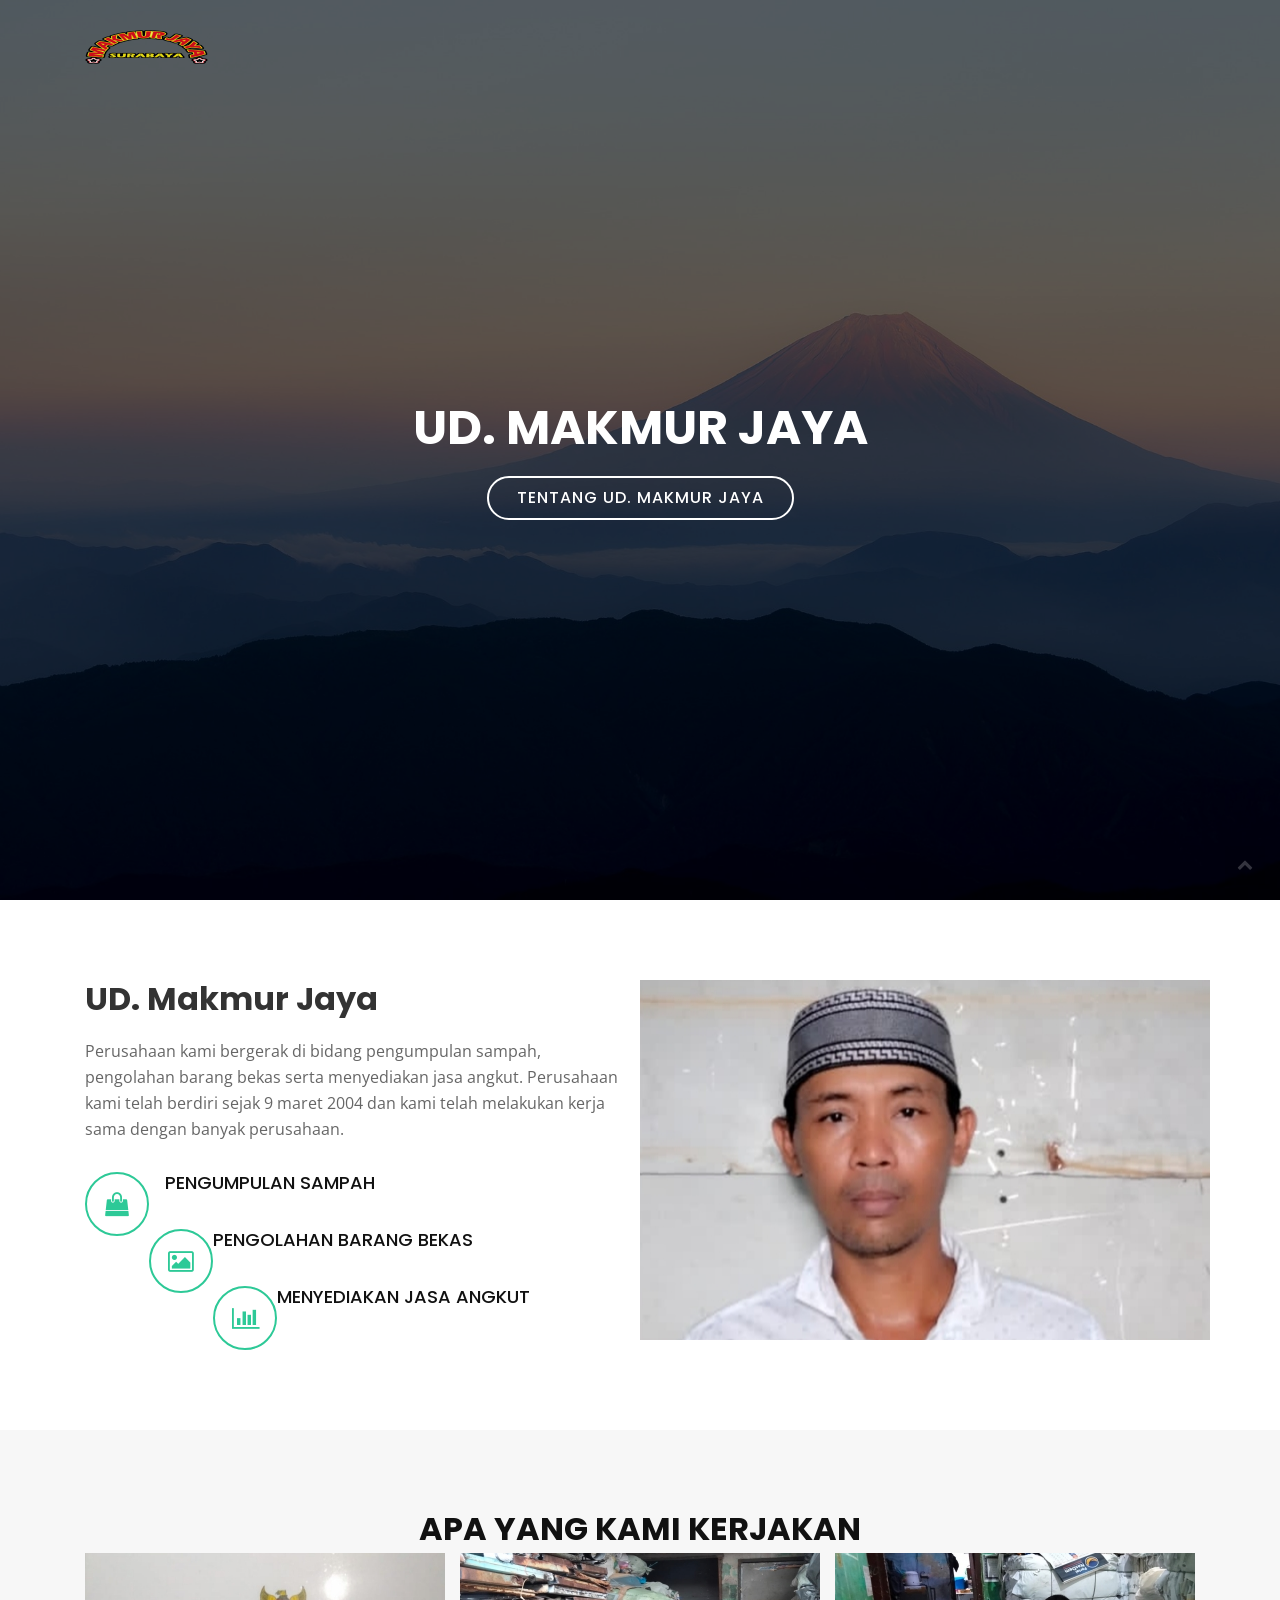
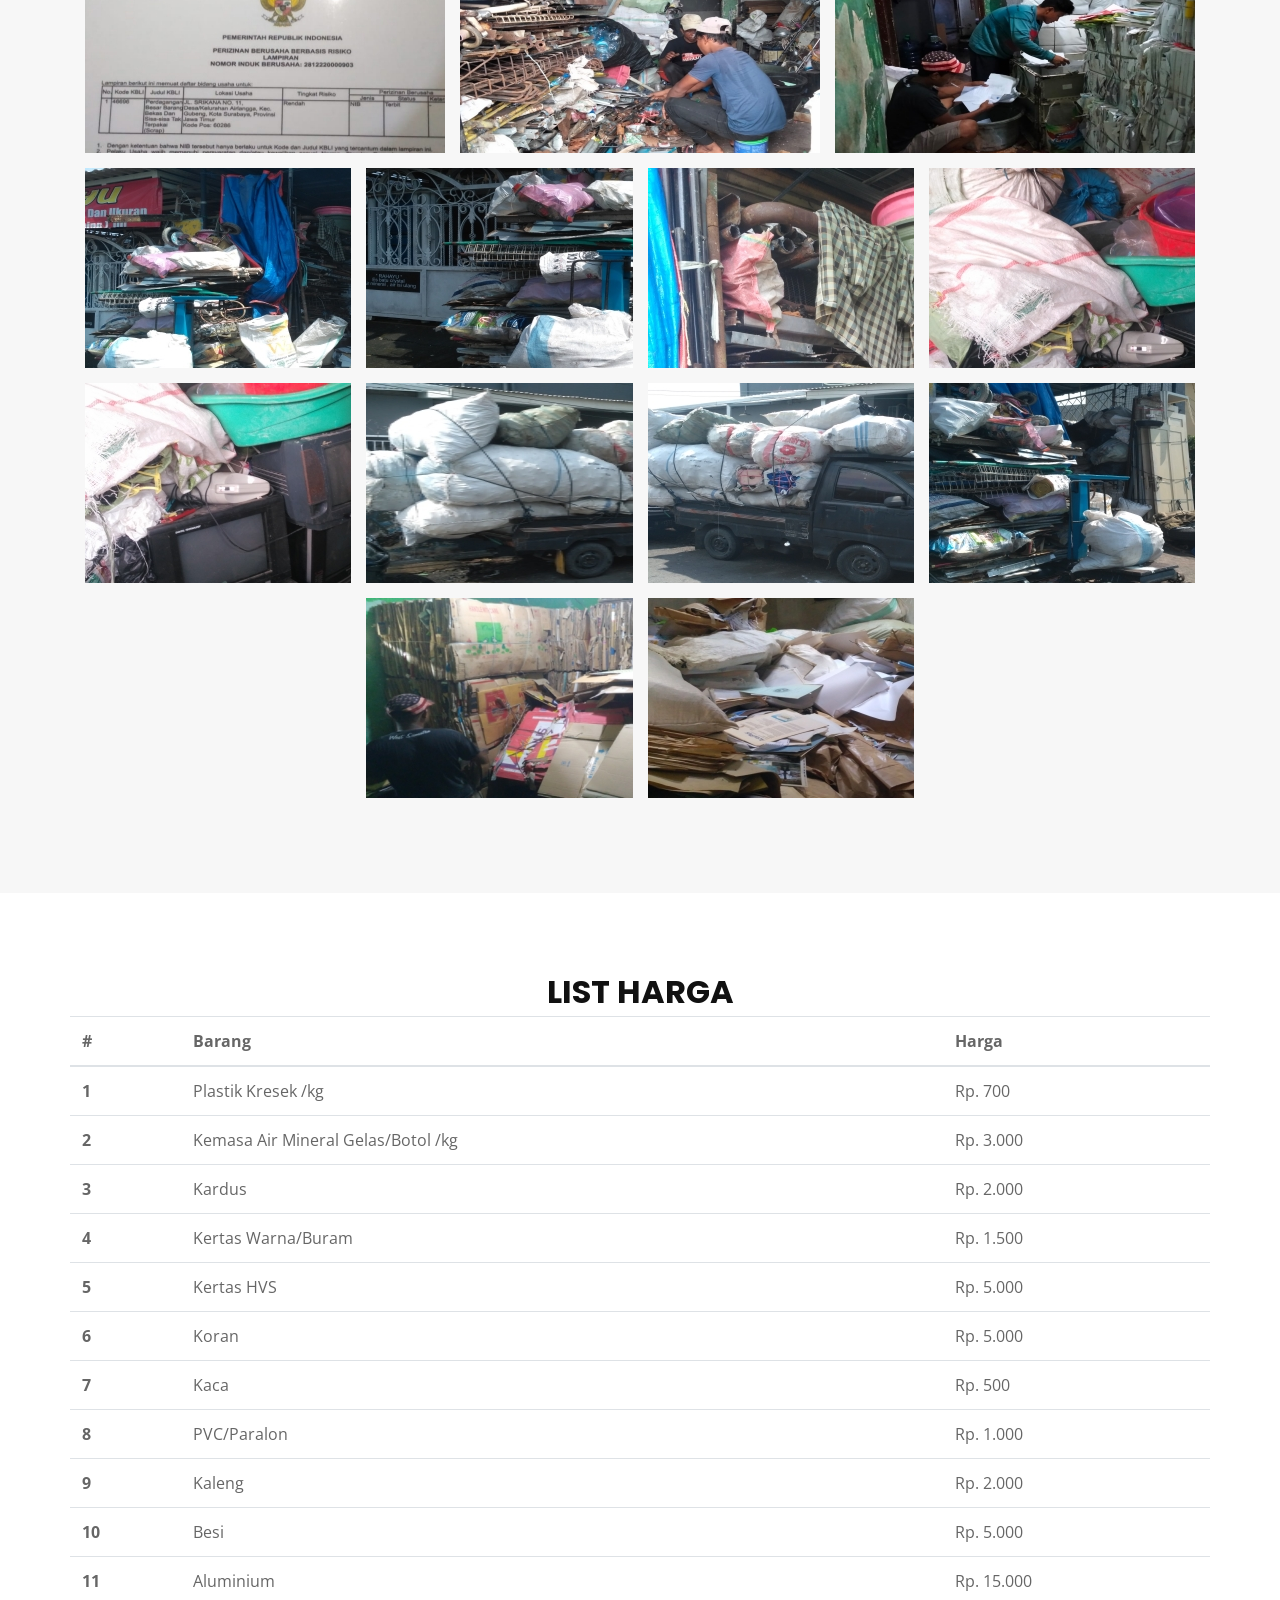
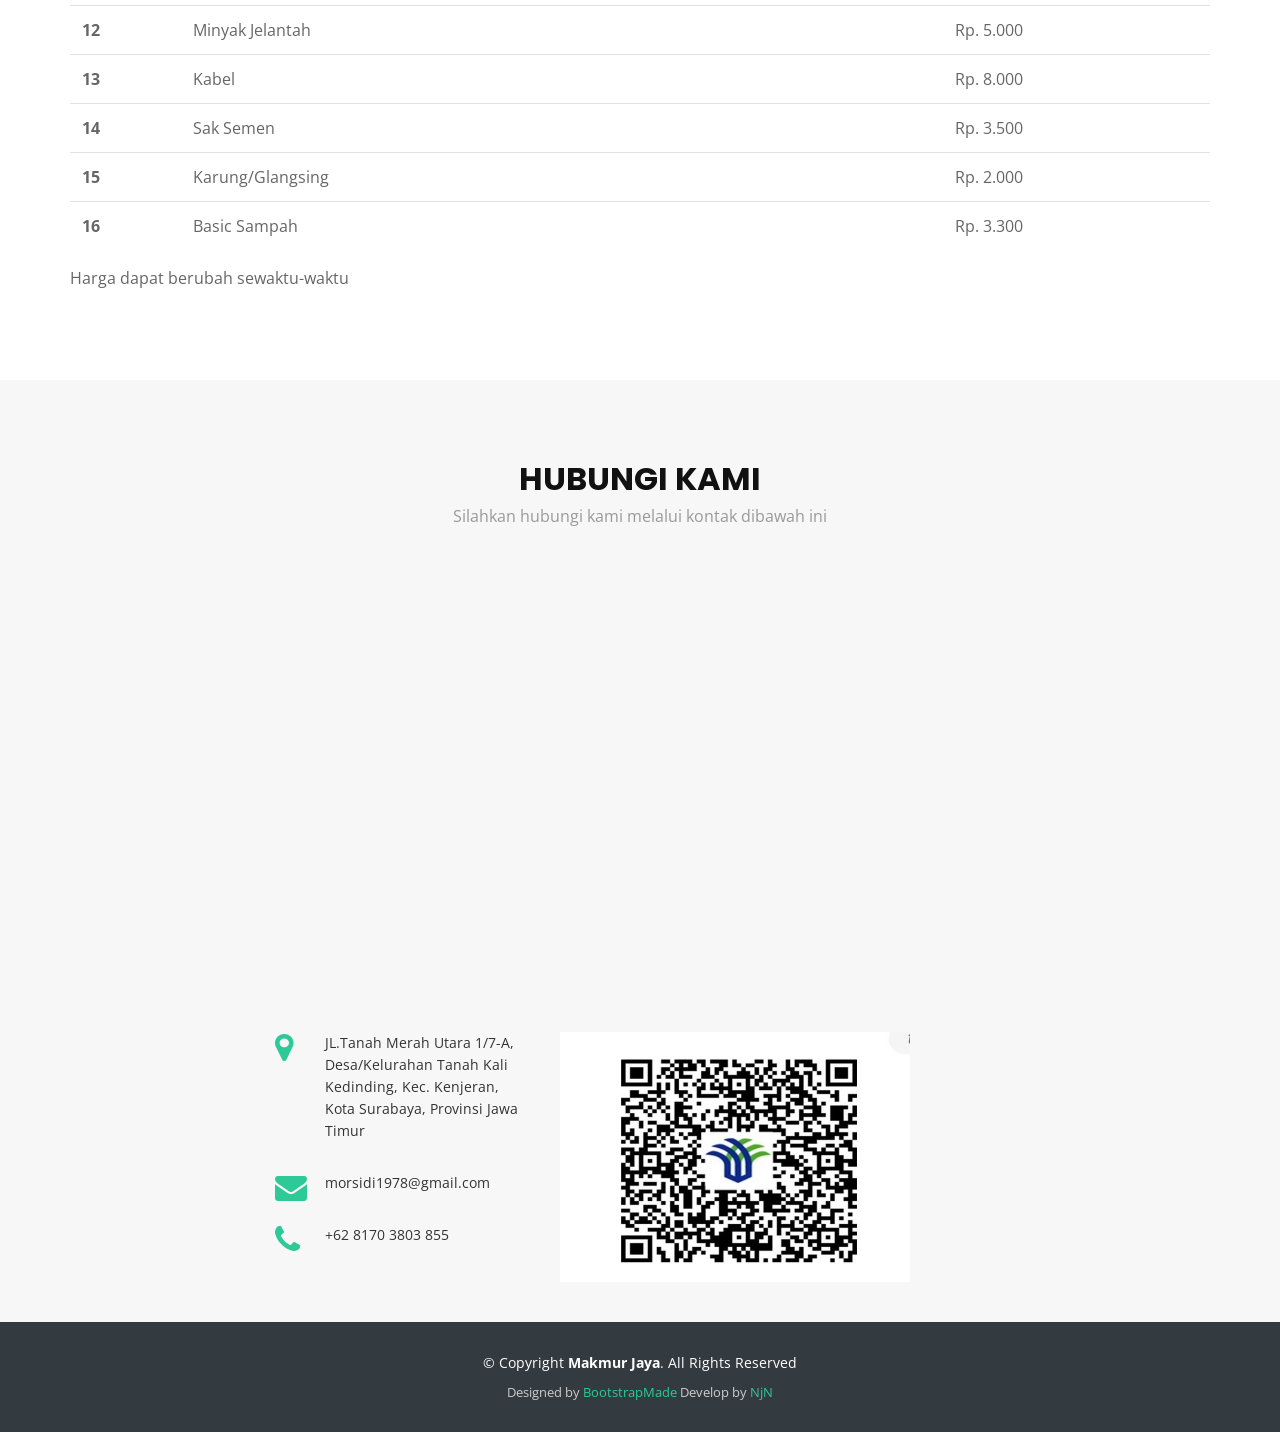
<file: index.html>
<!DOCTYPE html>
<html lang="en">
<head>
  <meta charset="utf-8">
  <title>UD. Makmur Jaya</title>
  <meta content="width=device-width, initial-scale=1.0" name="viewport">
  <meta content="" name="keywords">
  <meta content="" name="description">

  <!-- Favicons -->
  <link href="assets/mjjaya.png" rel="icon">
  <link href="img/apple-touch-icon.png" rel="apple-touch-icon">

  <!-- Google Fonts -->
  <link href="https://fonts.googleapis.com/css?family=Open+Sans:300,300i,400,400i,700,700i|Poppins:300,400,500,700" rel="stylesheet">

  <!-- Bootstrap CSS File -->
  <link href="lib/bootstrap/css/bootstrap.min.css" rel="stylesheet">

  <!-- Libraries CSS Files -->
  <link href="lib/font-awesome/css/font-awesome.min.css" rel="stylesheet">
  <link href="lib/animate/animate.min.css" rel="stylesheet">

  <!-- Main Stylesheet File -->
  <link href="css/style.css" rel="stylesheet">

  <!-- =======================================================
    Theme Name: Regna
    Theme URL: https://bootstrapmade.com/regna-bootstrap-onepage-template/
    Author: BootstrapMade.com
    License: https://bootstrapmade.com/license/
  ======================================================= -->
</head>

<body>

  <!--==========================
  Header
  ============================-->
  <header id="header">
    <div class="container">

      <div id="logo" class="pull-left">
        <a href="#hero"><img src="assets/img/mjjaya.png" alt="" title="" /></img></a>
        <!-- Uncomment below if you prefer to use a text logo -->
        <!--<h1><a href="#hero">Regna</a></h1>-->
      </div>

      <!-- <nav id="nav-menu-container">
        <ul class="nav-menu">
          <li class="menu-active"><a href="#hero">Home</a></li>
          <li><a href="#about">About Us</a></li>
          <li><a href="#services">Services</a></li>
          <li><a href="#portfolio">Portfolio</a></li>
          <li><a href="#team">Team</a></li>
          <li class="menu-has-children"><a href="">Drop Down</a>
            <ul>
              <li><a href="#">Drop Down 1</a></li>
              <li class="menu-has-children"><a href="#">Drop Down 2</a>
                <ul>
                  <li><a href="#">Deep Drop Down 1</a></li>
                  <li><a href="#">Deep Drop Down 2</a></li>
                  <li><a href="#">Deep Drop Down 3</a></li>
                  <li><a href="#">Deep Drop Down 4</a></li>
                  <li><a href="#">Deep Drop Down 5</a></li>
                </ul>
              </li>
              <li><a href="#">Drop Down 3</a></li>
              <li><a href="#">Drop Down 4</a></li>
              <li><a href="#">Drop Down 5</a></li>
            </ul>
          </li>
          <li><a href="#contact">Contact Us</a></li>
        </ul>
      </nav>#nav-menu-container -->
    </div>
  </header><!-- #header -->

  <!--==========================
    Hero Section
  ============================-->
  <section id="hero">
    <div class="hero-container">
      <h1>UD. Makmur Jaya</h1>
      <!-- <h2>We are team of talanted designers making websites with Bootstrap</h2> -->
      <a href="#about" class="btn-get-started">Tentang UD. Makmur Jaya</a>
    </div>
  </section><!-- #hero -->

  <main id="main">

    <!--==========================
      About Us Section
    ============================-->
    <section id="about">
      <div class="container">
        <div class="row about-container">

          <div class="col-lg-6 content order-lg-1 order-2">
            <h2 class="title">UD. Makmur Jaya</h2>
            <p>
                Perusahaan kami bergerak di bidang pengumpulan sampah,
                pengolahan barang bekas serta menyediakan jasa angkut. Perusahaan
                kami telah berdiri sejak 9 maret 2004 dan kami telah melakukan kerja
                sama dengan banyak perusahaan.
            </p>

            <div class="icon-box wow fadeInUp">
              <div class="icon"><i class="fa fa-shopping-bag"></i></div>
              <h4 class="title"><a href="">Pengumpulan Sampah</a></h4>
              <!-- <p class="description">Et harum quidem rerum facilis est et expedita distinctio. Nam libero tempore, cum soluta nobis est eligendi</p> -->
            </div>

            <div class="icon-box wow fadeInUp" data-wow-delay="0.2s">
              <div class="icon"><i class="fa fa-photo"></i></div>
              <h4 class="title"><a href="">Pengolahan Barang Bekas</a></h4>
              <!-- <p class="description">Excepteur sint occaecat cupidatat non proident, sunt in culpa qui officia deserunt mollit anim id est laborum</p> -->
            </div>

            <div class="icon-box wow fadeInUp" data-wow-delay="0.4s">
              <div class="icon"><i class="fa fa-bar-chart"></i></div>
              <h4 class="title"><a href="">Menyediakan Jasa Angkut</a></h4>
              <!-- <p class="description">Minim veniam, quis nostrud exercitation ullamco laboris nisi ut aliquip ex ea commodo consequat tarad limino ata</p> -->
            </div>

          </div>

          <div class="col-lg-6 background order-lg-2 order-1 wow fadeInRight">
            
          </div>
        </div>

      </div>
    </section><!-- #about -->

    <!--==========================
      Facts Section
    ============================-->
    <!-- <section id="facts">
      <div class="container wow fadeIn">
        <div class="section-header">
          <h3 class="section-title">Facts</h3>
          <p class="section-description">Sed ut perspiciatis unde omnis iste natus error sit voluptatem accusantium doloremque</p>
        </div>
        <div class="row counters">

  				<div class="col-lg-3 col-6 text-center">
            <span data-toggle="counter-up">232</span>
            <p>Clients</p>
  				</div>

          <div class="col-lg-3 col-6 text-center">
            <span data-toggle="counter-up">521</span>
            <p>Projects</p>
  				</div>

          <div class="col-lg-3 col-6 text-center">
            <span data-toggle="counter-up">1,463</span>
            <p>Hours Of Support</p>
  				</div>

          <div class="col-lg-3 col-6 text-center">
            <span data-toggle="counter-up">15</span>
            <p>Hard Workers</p>
  				</div>

  			</div>

      </div>
    </section> -->
    <!-- #facts -->

    <!--==========================
      Services Section
    ============================-->
    <!-- <section id="services">
      <div class="container wow fadeIn">
        <div class="section-header">
          <h3 class="section-title">Services</h3>
          <p class="section-description">Sed ut perspiciatis unde omnis iste natus error sit voluptatem accusantium doloremque</p>
        </div>
        <div class="row">
          <div class="col-lg-4 col-md-6 wow fadeInUp" data-wow-delay="0.2s">
            <div class="box">
              <div class="icon"><a href=""><i class="fa fa-desktop"></i></a></div>
              <h4 class="title"><a href="">Lorem Ipsum</a></h4>
              <p class="description">Voluptatum deleniti atque corrupti quos dolores et quas molestias excepturi sint occaecati cupiditate non provident</p>
            </div>
          </div>
          <div class="col-lg-4 col-md-6 wow fadeInUp" data-wow-delay="0.4s">
            <div class="box">
              <div class="icon"><a href=""><i class="fa fa-bar-chart"></i></a></div>
              <h4 class="title"><a href="">Dolor Sitema</a></h4>
              <p class="description">Minim veniam, quis nostrud exercitation ullamco laboris nisi ut aliquip ex ea commodo consequat tarad limino ata</p>
            </div>
          </div>
          <div class="col-lg-4 col-md-6 wow fadeInUp" data-wow-delay="0.6s">
            <div class="box">
              <div class="icon"><a href=""><i class="fa fa-paper-plane"></i></a></div>
              <h4 class="title"><a href="">Sed ut perspiciatis</a></h4>
              <p class="description">Duis aute irure dolor in reprehenderit in voluptate velit esse cillum dolore eu fugiat nulla pariatur</p>
            </div>
          </div>

          <div class="col-lg-4 col-md-6 wow fadeInUp" data-wow-delay="0.2s">
            <div class="box">
              <div class="icon"><a href=""><i class="fa fa-photo"></i></a></div>
              <h4 class="title"><a href="">Magni Dolores</a></h4>
              <p class="description">Excepteur sint occaecat cupidatat non proident, sunt in culpa qui officia deserunt mollit anim id est laborum</p>
            </div>
          </div>
          <div class="col-lg-4 col-md-6 wow fadeInUp" data-wow-delay="0.4s">
            <div class="box">
              <div class="icon"><a href=""><i class="fa fa-road"></i></a></div>
              <h4 class="title"><a href="">Nemo Enim</a></h4>
              <p class="description">At vero eos et accusamus et iusto odio dignissimos ducimus qui blanditiis praesentium voluptatum deleniti atque</p>
            </div>
          </div>
          <div class="col-lg-4 col-md-6 wow fadeInUp" data-wow-delay="0.6s">
            <div class="box">
              <div class="icon"><a href=""><i class="fa fa-shopping-bag"></i></a></div>
              <h4 class="title"><a href="">Eiusmod Tempor</a></h4>
              <p class="description">Et harum quidem rerum facilis est et expedita distinctio. Nam libero tempore, cum soluta nobis est eligendi</p>
            </div>
          </div>
        </div>

      </div>
    </section> -->
    <!-- #services -->

    <!--==========================
    Call To Action Section
    ============================-->
    <!-- <section id="call-to-action">
      <div class="container wow fadeIn">
        <div class="row">
          <div class="col-lg-9 text-center text-lg-left">
            <h3 class="cta-title">Call To Action</h3>
            <p class="cta-text"> Duis aute irure dolor in reprehenderit in voluptate velit esse cillum dolore eu fugiat nulla pariatur. Excepteur sint occaecat cupidatat non proident, sunt in culpa qui officia deserunt mollit anim id est laborum.</p>
          </div>
          <div class="col-lg-3 cta-btn-container text-center">
            <a class="cta-btn align-middle" href="#">Call To Action</a>
          </div>
        </div>

      </div>
    </section> -->
    <!-- #call-to-action -->

    <!--==========================
      Portfolio Section
    ============================-->
    <section id="portfolio">
      <div class="container wow fadeInUp">
        <div class="section-header">
          <h3 class="section-title">Apa Yang Kami Kerjakan</h3>
        </div>

        <div class="row" id="portfolio-wrapper">
          <div class="col-lg-4 col-md-12 portfolio-item filter-app">
            <a href="">
              <img src="img/portfolio/20.jpeg" alt="">
              <div class="details">
              </div>
            </a>
          </div>

          <div class="col-lg-4 col-md-6 portfolio-item filter-web">
            <a href="">
              <img src="img/portfolio/22.jpeg" alt="">
              <div class="details">
              </div>
            </a>
          </div>

          <div class="col-lg-4 col-md-6 portfolio-item filter-app">
            <a href="">
              <img src="img/portfolio/23.jpeg" alt="">
              <div class="details">
              </div>
            </a>
          </div>

          <div class="col-lg-3 col-md-6 portfolio-item filter-card">
            <a href="">
              <img src="img/portfolio/24.jpg" alt="">
              <div class="details">
              </div>
            </a>
          </div>

          <div class="col-lg-3 col-md-6 portfolio-item filter-card">
            <a href="">
              <img src="img/portfolio/25.jpg" alt="">
              <div class="details">
              </div>
            </a>
          </div>

          <div class="col-lg-3 col-md-6 portfolio-item filter-web">
            <a href="">
              <img src="img/portfolio/26.jpg" alt="">
              <div class="details">
              </div>
            </a>
          </div>

          <div class="col-lg-3 col-md-6 portfolio-item filter-card">
            <a href="">
              <img src="img/portfolio/27.jpg" alt="">
              <div class="details">
              </div>
            </a>
          </div>

          <div class="col-lg-3 col-md-6 portfolio-item filter-app">
            <a href="">
              <img src="img/portfolio/28.jpg" alt="">
              <div class="details">
              </div>
            </a>
          </div>

          <div class="col-lg-3 col-md-6 portfolio-item filter-logo">
            <a href="">
              <img src="img/portfolio/29.jpg" alt="">
              <div class="details">
              </div>
            </a>
          </div>

          <div class="col-lg-3 col-md-6 portfolio-item filter-logo">
            <a href="">
              <img src="img/portfolio/30.jpg" alt="">
              <div class="details">
              </div>
            </a>
          </div>

          <div class="col-lg-3 col-md-6 portfolio-item filter-web">
            <a href="">
              <img src="img/portfolio/31.jpg" alt="">
              <div class="details">
              </div>
            </a>
          </div>

          <div class="col-lg-3 col-md-6 portfolio-item filter-logo">
            <a href="">
              <!-- <img src="img/portfolio/32.jpg" alt=""> -->
              <div class="details">
              </div>
            </a>
          </div>

          <div class="col-lg-3 col-md-6 portfolio-item filter-logo">
            <a href="">
              <img src="img/portfolio/32.jpg" alt="">
              <div class="details">
              </div>
            </a>
          </div>

          <div class="col-lg-3 col-md-6 portfolio-item filter-logo">
            <a href="">
              <img src="img/portfolio/33.jpg" alt="">
              <div class="details">
              </div>
            </a>
          </div>

          <div class="col-lg-3 col-md-6 portfolio-item filter-logo">
            <a href="">
              <!-- <img src="img/portfolio/32.jpg" alt="">
              <div class="details"> -->
              </div>
            </a>
          </div>

        </div>

      </div>
    </section><!-- #portfolio -->

    <!--==========================
      Team Section
    ============================-->
    <section id="team">
      <div class="container wow fadeInUp">
        <div class="section-header">
          <h3 class="section-title">List Harga</h3>
          <!-- <p class="section-description">Sed ut perspiciatis unde omnis iste natus error sit voluptatem accusantium doloremque</p> -->
        </div>
        <div class="row">
            <table class="table">
                <thead>
                  <tr>
                    <th scope="col">#</th>
                    <th scope="col">Barang</th>
                    <th scope="col">Harga</th>
                  </tr>
                </thead>
                <tbody>
                  <tr>
                    <th scope="row">1</th>
                    <td>Plastik Kresek /kg</td>
                    <td>Rp. 700</td>
                  </tr>
                  <tr>
                    <th scope="row">2</th>
                    <td>Kemasa Air Mineral Gelas/Botol /kg</td>
                    <td>Rp. 3.000</td>
                  </tr>
                  <tr>
                    <th scope="row">3</th>
                    <td>Kardus</td>
                    <td>Rp. 2.000</td>
                  </tr>
                  <tr>
                    <th scope="row">4</th>
                    <td>Kertas Warna/Buram</td>
                    <td>Rp. 1.500</td>
                  </tr>
                  <tr>
                    <th scope="row">5</th>
                    <td>Kertas HVS</td>
                    <td>Rp. 5.000</td>
                  </tr>
                  <tr>
                    <th scope="row">6</th>
                    <td>Koran</td>
                    <td>Rp. 5.000</td>
                  </tr>
                  <tr>
                    <th scope="row">7</th>
                    <td>Kaca</td>
                    <td>Rp. 500</td>
                  </tr>
                  <tr>
                    <th scope="row">8</th>
                    <td>PVC/Paralon</td>
                    <td>Rp. 1.000</td>
                  </tr>
                  <tr>
                    <th scope="row">9</th>
                    <td>Kaleng</td>
                    <td>Rp. 2.000</td>
                  </tr>
                  <tr>
                    <th scope="row">10</th>
                    <td>Besi</td>
                    <td>Rp. 5.000</td>
                  </tr>
                  <tr>
                    <th scope="row">11</th>
                    <td>Aluminium</td>
                    <td>Rp. 15.000</td>
                  </tr>
                  <tr>
                    <th scope="row">12</th>
                    <td>Minyak Jelantah</td>
                    <td>Rp. 5.000</td>
                  </tr>
                  <tr>
                    <th scope="row">13</th>
                    <td>Kabel</td>
                    <td>Rp. 8.000</td>
                  </tr>
                  <tr>
                    <th scope="row">14</th>
                    <td>Sak Semen</td>
                    <td>Rp. 3.500</td>
                  </tr>
                  <tr>
                    <th scope="row">15</th>
                    <td>Karung/Glangsing</td>
                    <td>Rp. 2.000</td>
                  </tr>
                  <tr>
                    <th scope="row">16</th>
                    <td>Basic Sampah</td>
                    <td>Rp. 3.300</td>
                  </tr>
                </tbody>
              </table>
              <p class="section-description">Harga dapat berubah sewaktu-waktu</p>
        </div>

      </div>
    </section>
    <!-- #team -->

    <!--==========================
      Contact Section
    ============================-->
    <section id="contact">
      <div class="container wow fadeInUp">
        <div class="section-header">
          <h3 class="section-title">Hubungi Kami</h3>
          <p class="section-description">Silahkan hubungi kami melalui kontak dibawah ini</p>
        </div>
      </div>

      <!-- Uncomment below if you wan to use dynamic maps -->
      <iframe src="https://www.google.com/maps/embed?pb=!1m18!1m12!1m3!1d3958.133108063425!2d112.76497661565533!3d-7.22565485869708!2m3!1f0!2f0!3f0!3m2!1i1024!2i768!4f13.1!3m3!1m2!1s0x2dd7f9aca55fcff5%3A0xe1b757cde24286e9!2sTanah%20Merah%20Utara%20I%20No.7%2C%20Tanah%20Kali%20Kedinding%2C%20Kec.%20Kenjeran%2C%20Kota%20SBY%2C%20Jawa%20Timur%2060129!5e0!3m2!1sen!2sid!4v1675175173897!5m2!1sen!2sid" width="100%" height="380" frameborder="0" style="border:0" allowfullscreen></iframe>
      <div class="container wow fadeInUp mt-5">
        <div class="row justify-content-center">

          <div class="col-lg-3 col-md-4">

            <div class="info">
              <div>
                <i class="fa fa-map-marker"></i>
                <p>JL.Tanah
                    Merah
                    Utara
                    1/7-A,
                    Desa/Kelurahan Tanah Kali Kedinding, Kec. Kenjeran, Kota Surabaya, Provinsi Jawa Timur</p>
              </div>

              <div>
                <i class="fa fa-envelope"></i>
                <p>morsidi1978@gmail.com</p>
              </div>

              <div>
                <i class="fa fa-phone"></i>
                <p>+62 8170 3803 855</p>
              </div>
            </div>

            <!-- <div class="social-links">
              <a href="#" class="twitter"><i class="fa fa-twitter"></i></a>
              <a href="#" class="facebook"><i class="fa fa-facebook"></i></a>
              <a href="#" class="instagram"><i class="fa fa-instagram"></i></a>
              <a href="#" class="google-plus"><i class="fa fa-google-plus"></i></a>
              <a href="#" class="linkedin"><i class="fa fa-linkedin"></i></a>
            </div> -->

          </div>

          <div class="col-lg-5 col-md-8">
            <a href="">
              <img src="img/portfolio/17.jpeg" alt="">
              <div class="details">
                <!-- <h4>Web 2</h4>
                <span>Alored dono par</span> -->
              </div>
            </a>
          </div>

        </div>

      </div>
    </section><!-- #contact -->

  </main>

  <!--==========================
    Footer
  ============================-->
  <footer id="footer">
    <div class="footer-top">
      <div class="container">

      </div>
    </div>

    <div class="container">
      <div class="copyright">
        &copy; Copyright <strong>Makmur Jaya</strong>. All Rights Reserved
      </div>
      <div class="credits">
        <!--
          All the links in the footer should remain intact.
          You can delete the links only if you purchased the pro version.
          Licensing information: https://bootstrapmade.com/license/
          Purchase the pro version with working PHP/AJAX contact form: https://bootstrapmade.com/buy/?theme=Regna
        -->
        Designed by <a href="https://bootstrapmade.com/">BootstrapMade</a>
        Develop by <a href="#">NjN</a>
      </div>
    </div>
  </footer><!-- #footer -->

  <a href="#" class="back-to-top"><i class="fa fa-chevron-up"></i></a>

  <!-- JavaScript Libraries -->
  <script src="lib/jquery/jquery.min.js"></script>
  <script src="lib/jquery/jquery-migrate.min.js"></script>
  <script src="lib/bootstrap/js/bootstrap.bundle.min.js"></script>
  <script src="lib/easing/easing.min.js"></script>
  <script src="lib/wow/wow.min.js"></script>
  <script src="lib/waypoints/waypoints.min.js"></script>
  <script src="lib/counterup/counterup.min.js"></script>
  <script src="lib/superfish/hoverIntent.js"></script>
  <script src="lib/superfish/superfish.min.js"></script>

  <!-- Contact Form JavaScript File -->
  <script src="contactform/contactform.js"></script>

  <!-- Template Main Javascript File -->
  <script src="js/main.js"></script>

</body>
</html>
</file>
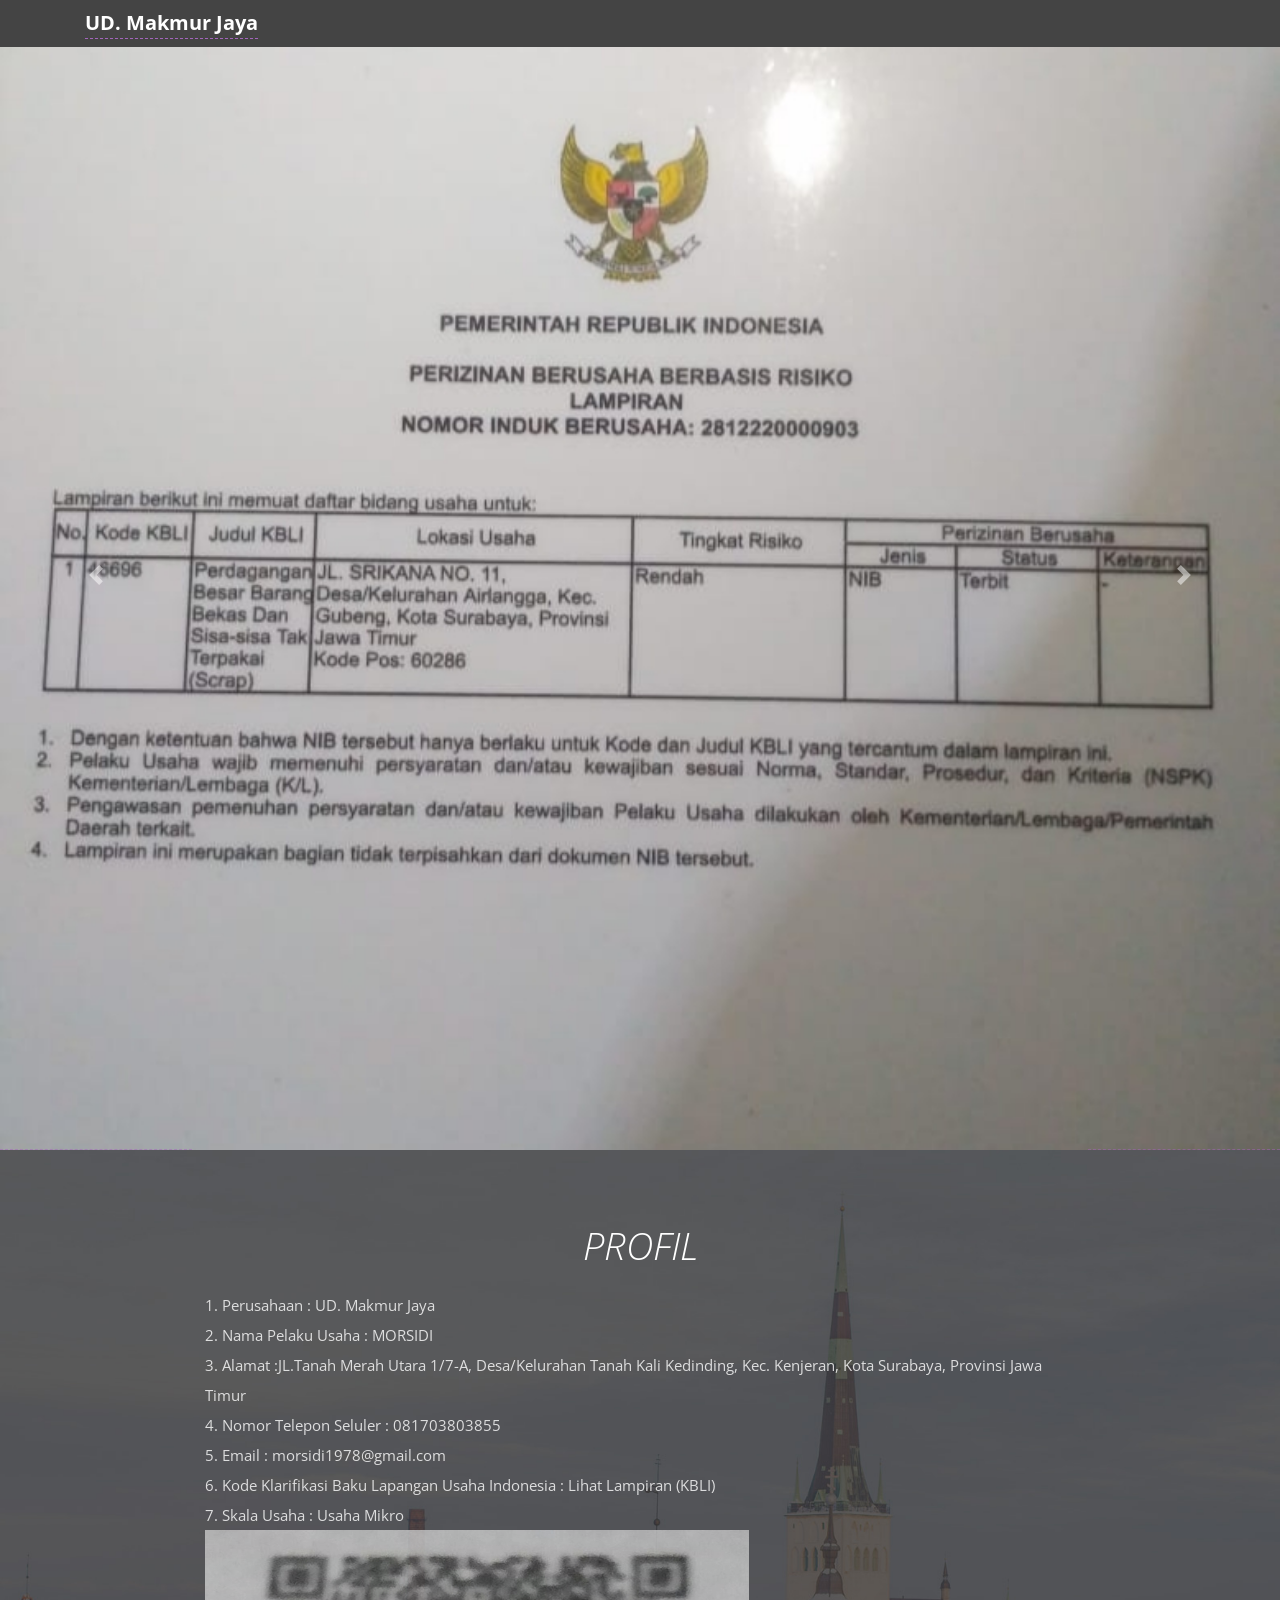
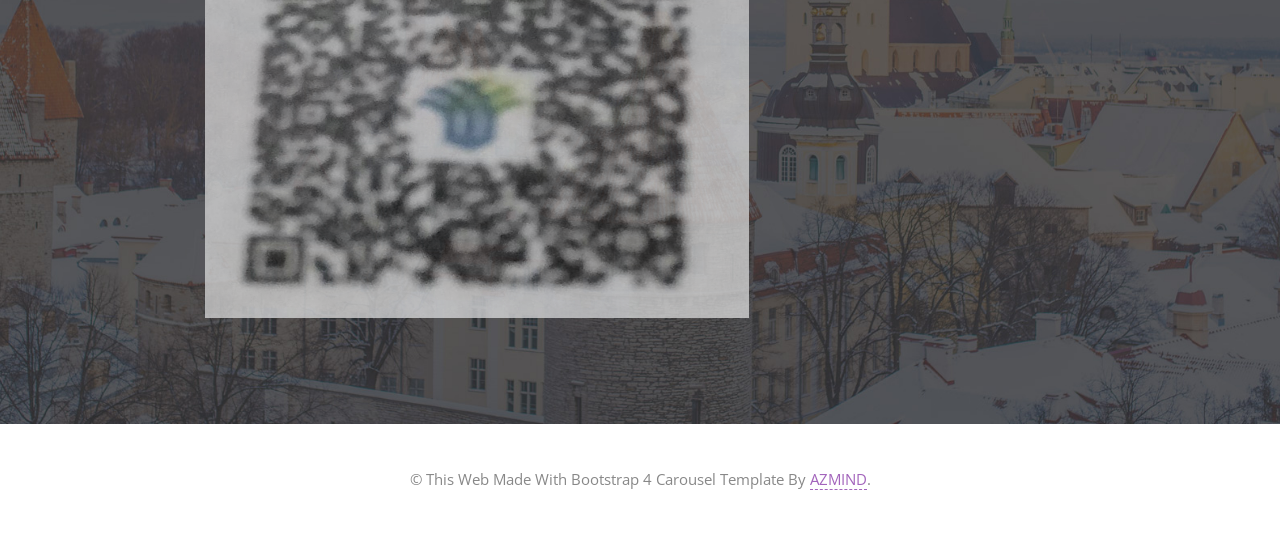
<file: index2.html>
<!doctype html>
<html lang="en">

    <head>

		<!-- Required meta tags -->
        <meta charset="utf-8">
        <meta name="viewport" content="width=device-width, initial-scale=1, shrink-to-fit=no">
        
        <title>UD. Makmur Jaya</title>

        <!-- CSS -->
        <link rel="stylesheet" href="https://fonts.googleapis.com/css?family=Open+Sans:300,300i,400,600">
		<link rel="stylesheet" href="https://stackpath.bootstrapcdn.com/bootstrap/4.2.1/css/bootstrap.min.css" integrity="sha384-GJzZqFGwb1QTTN6wy59ffF1BuGJpLSa9DkKMp0DgiMDm4iYMj70gZWKYbI706tWS" crossorigin="anonymous">
        <link rel="stylesheet" href="https://use.fontawesome.com/releases/v5.6.3/css/all.css" integrity="sha384-UHRtZLI+pbxtHCWp1t77Bi1L4ZtiqrqD80Kn4Z8NTSRyMA2Fd33n5dQ8lWUE00s/" crossorigin="anonymous">
        <link rel="stylesheet" href="assets/css/animate.css">
        <link rel="stylesheet" href="assets/css/style.css">
        <link rel="stylesheet" href="assets/css/media-queries.css">

    </head>

    <body>

		<!-- Top menu -->
		<nav class="navbar navbar-dark fixed-top navbar-expand-md navbar-no-bg">
			<div class="container">
				<a href="index.html" style="color: white; text-decoration: none; font-weight: bold; font-size: 20px">UD. Makmur Jaya</a>
			    <button class="navbar-toggler" type="button" data-toggle="collapse" data-target="#navbarNav" aria-controls="navbarNav" aria-expanded="false" aria-label="Toggle navigation">
			        <span class="navbar-toggler-icon"></span>
			    </button>
			    <div class="collapse navbar-collapse" id="navbarNav">
			        <ul class="navbar-nav ml-auto">
			            <li class="nav-item">
			                <a class="nav-link scroll-link" href="#top-content"></a>
			            </li>
			            <li class="nav-item">
			                <a class="nav-link scroll-link" href="#section-1"></a>
			            </li>
			            <li class="nav-item">
			                <a class="nav-link scroll-link" href="#section-2"></a>
			            </li>
			            <li class="nav-item">
			                <a class="nav-link scroll-link" href="#section-3"></a>
			            </li>
			            <li class="nav-item">
			                <a class="nav-link scroll-link" href="#section-4"></a>
			            </li>
			        </ul>
			    </div>
		    </div>
		</nav>

        <!-- Top content -->
        <div class="top-content">
       		<div class="row no-gutters">
       			<div class="col">
       				<div id="carousel-example" class="carousel slide" data-ride="carousel">
       					<div class="carousel-inner">
       						<div class="carousel-item active">
       							<img src="assets/img/backgrounds/20.jpeg" class="d-block w-100" alt="img1">
								<div class="carousel-caption">
									<!-- <h1 class="wow fadeInLeftBig" style="color: black; font-weight: bold; font-size: 40px">Perusahaan</h1>
									<div class="description wow fadeInUp">
										<p style="color: black; font-weight: bold; font-size: 20px;">
											UD. Makmur Jaya
										</p>
									</div> -->
								</div>
       						</div>
       						<div class="carousel-item">
       							<img src="assets/img/backgrounds/21.jpeg" class="d-block w-100" alt="img2">
       							<div class="carousel-caption">
									<!-- <h1 class="wow fadeInLeftBig" style="color: black; font-weight: bold; font-size: 40px">Nama Pelaku Usaha</h1>
									<div class="description wow fadeInUp">
										<p style="color: black; font-weight: bold; font-size: 20px">
											Morsidi
										</p>
									</div> -->
								</div>
       						</div>
       						<div class="carousel-item">
       							<img src="assets/img/backgrounds/22.jpeg" class="d-block w-100" alt="img3">
       						</div>
							   <div class="carousel-item">
								<img src="assets/img/backgrounds/23.jpeg" class="d-block w-100" alt="img3">
							</div>
       					</div>
						<a class="carousel-control-prev" href="#carousel-example" role="button" data-slide="prev">
							<span class="carousel-control-prev-icon" aria-hidden="true"></span>
							<span class="sr-only">Previous</span>
						</a>
						<a class="carousel-control-next" href="#carousel-example" role="button" data-slide="next">
							<span class="carousel-control-next-icon" aria-hidden="true"></span>
							<span class="sr-only">Next</span>
						</a>
       				</div>
       			</div>
       		</div>
        </div>

        
		<!-- Section 4 -->
        <div class="section-4-container section-container section-container-image-bg">
	        <div class="container">
	            <div class="row">
	                <div class="col section-4 section-description wow fadeInLeftBig">
	                	<h2>PROFIL</h2>
	                    <p style="text-align: left;">
	                    	1. Perusahaan : UD. Makmur Jaya <br>
							2. Nama Pelaku Usaha : MORSIDI <br>
							3. Alamat :JL.Tanah Merah Utara 1/7-A,
							Desa/Kelurahan Tanah Kali Kedinding, Kec. Kenjeran, Kota Surabaya, Provinsi Jawa Timur <br>
							4. Nomor Telepon Seluler : 081703803855 <br>
							5. Email : morsidi1978@gmail.com <br>
							6. Kode Klarifikasi Baku Lapangan Usaha Indonesia : Lihat Lampiran
							(KBLI) <br>
							7. Skala Usaha : Usaha Mikro <br>
							<img src="assets/img/backgrounds/17.jpeg" alt="">
	                    </p>
	                </div>
	            </div>
	        </div>
        </div>

        <!-- Footer -->
        <footer class="footer-container">
        
	        <div class="container">
	        	<div class="row">
	        		
                    <div class="col">
                    	&copy; This Web Made With Bootstrap 4 Carousel Template By <a href="https://azmind.com">AZMIND</a>.
                    </div>
                    
                </div>
	        </div>
                	
        </footer>

        <!-- Javascript -->
		<script src="assets/js/jquery-3.3.1.min.js"></script>
		<script src="assets/js/jquery-migrate-3.0.0.min.js"></script>
		<script src="https://cdnjs.cloudflare.com/ajax/libs/popper.js/1.14.6/umd/popper.min.js" integrity="sha384-wHAiFfRlMFy6i5SRaxvfOCifBUQy1xHdJ/yoi7FRNXMRBu5WHdZYu1hA6ZOblgut" crossorigin="anonymous"></script>
		<script src="https://stackpath.bootstrapcdn.com/bootstrap/4.2.1/js/bootstrap.min.js" integrity="sha384-B0UglyR+jN6CkvvICOB2joaf5I4l3gm9GU6Hc1og6Ls7i6U/mkkaduKaBhlAXv9k" crossorigin="anonymous"></script>
        <script src="assets/js/jquery.backstretch.min.js"></script>
        <script src="assets/js/wow.min.js"></script>
        <script src="assets/js/waypoints.min.js"></script>
        <script src="assets/js/scripts.js"></script>

    </body>

</html>
</file>
<file: assets/css/style.css>
body { font-family: 'Open Sans', sans-serif; font-size: 15px; font-weight: 400; color: #888; line-height: 30px; text-align: center; }

strong { font-weight: 600; }

a { color: #a365bc; border-bottom: 1px dashed #a365bc; text-decoration: none; transition: all .3s; }
a:hover, a:focus { color: #a365bc; border: 0; text-decoration: none; }

h1, h2 { margin-top: 10px; font-size: 38px; font-weight: 300; color: #555; line-height: 50px; font-style: italic; }
h3 { font-size: 22px; font-weight: 300; color: #555; line-height: 30px; font-style: italic; }

img { max-width: 100%; }

.medium-paragraph { font-size: 17px; line-height: 32px; }

::-moz-selection { background: #8542a0; color: #fff; text-shadow: none; }
::selection { background: #8542a0; color: #fff; text-shadow: none; }


/***** General style, all sections *****/

.section-container { margin: 0 auto; padding-bottom: 80px; }

.section-container-gray-bg { background: #f8f8f8; }

.section-container-image-bg, 
.section-container-image-bg h2, 
.section-container-image-bg h3 { color: #fff; }

.section-container-image-bg .divider-1 span { border-color: #fff; }

.section-description { margin-top: 60px; padding-bottom: 10px; }

.section-description p { margin-top: 20px; padding: 0 120px; }
.section-container-image-bg .section-description p { opacity: 0.8; }

.section-bottom-button { padding-top: 60px; }


/***** Divider *****/

.divider-1 span { display: inline-block; width: 200px; border-bottom: 1px dotted #aaa; }


/***** Top menu *****/

.navbar { background: #444; transition: all .6s; backface-visibility: hidden; }

.navbar.navbar-no-bg { background: #444; background: rgba(0, 0, 0, 0.2); }

.navbar-dark .navbar-nav { font-size: 15px; color: #fff; text-transform: uppercase; }
.navbar-dark .navbar-nav .nav-link { color: #fff; color: rgba(255, 255, 255, 0.8); border: 0; }
.navbar-dark .navbar-nav .nav-link:hover { color: #fff; }
.navbar-dark .navbar-nav .nav-link:focus { color: #fff; outline: 0; }

.navbar-expand-md .navbar-nav .nav-link { padding-right: 1rem; padding-left: 1rem; }

.navbar-brand {
	width: 123px;
	background: url(../img/logo.png) left center no-repeat;
	border: 0;
	text-indent: -99999px;
}


/***** Top content *****/

.top-content { width: 100%; }

.top-content h1 { margin-top: 25px; color: #fff; }
.top-content .description { margin: 30px 0 10px 0; }
.top-content .description p { color: #fff; color: rgba(255, 255, 255, 0.8); }
.top-content .description a { color: #fff; color: rgba(255, 255, 255, 0.8); border-color: #fff; border-color: rgba(255, 255, 255, 0.8); }
.top-content .description a:hover,
.top-content .description a:focus { color: #fff; color: rgba(255, 255, 255, 0.8); }

.top-content .carousel-caption { bottom: 200px; }


/***** Section 1 *****/

.section-1-box { padding-top: 30px; text-align: left; }

.section-1-box .section-1-box-icon {
	width: 80px; height: 80px; margin: 0 auto;
	
	background: #8542a0; /* Old browsers */
	background: -moz-linear-gradient(top,  #a365bc 0%, #8542a0 100%); /* FF3.6+ */
	background: -webkit-gradient(linear, left top, left bottom, color-stop(0%,#a365bc), color-stop(100%,#8542a0)); /* Chrome,Safari4+ */
	background: -webkit-linear-gradient(top,  #a365bc 0%,#8542a0 100%); /* Chrome10+,Safari5.1+ */
	background: -o-linear-gradient(top,  #a365bc 0%,#8542a0 100%); /* Opera 11.10+ */
	background: -ms-linear-gradient(top,  #a365bc 0%,#8542a0 100%); /* IE10+ */
	background: linear-gradient(to bottom,  #a365bc 0%,#8542a0 100%); /* W3C */
	filter: progid:DXImageTransform.Microsoft.gradient( startColorstr='#a365bc', endColorstr='#8542a0',GradientType=0 ); /* IE6-9 */

    font-size: 40px; color: #fff; line-height: 80px; text-align: center;
    -moz-border-radius: 50%; -webkit-border-radius: 50%; border-radius: 50%;
    -o-transition: all .6s; -moz-transition: all .6s; -webkit-transition: all .6s; -ms-transition: all .6s; transition: all .6s;
}

.section-1-box h3 { margin-top: 0; padding: 0 0 10px 0; }


/***** Section 2 *****/

.section-2-box { margin-top: 30px; text-align: left; }
.section-2-box h3 { margin-top: 0; }
.section-2-box-text .medium-paragraph { margin-top: 20px; margin-bottom: 20px; }


/***** Section 3 *****/

.section-3-box { margin-top: 30px; text-align: left; }

.section-3-box .section-3-box-icon {
	width: 60px; height: 60px; margin: 0 auto;
	
	background: #8542a0; /* Old browsers */
	background: -moz-linear-gradient(top,  #a365bc 0%, #8542a0 100%); /* FF3.6+ */
	background: -webkit-gradient(linear, left top, left bottom, color-stop(0%,#a365bc), color-stop(100%,#8542a0)); /* Chrome,Safari4+ */
	background: -webkit-linear-gradient(top,  #a365bc 0%,#8542a0 100%); /* Chrome10+,Safari5.1+ */
	background: -o-linear-gradient(top,  #a365bc 0%,#8542a0 100%); /* Opera 11.10+ */
	background: -ms-linear-gradient(top,  #a365bc 0%,#8542a0 100%); /* IE10+ */
	background: linear-gradient(to bottom,  #a365bc 0%,#8542a0 100%); /* W3C */
	filter: progid:DXImageTransform.Microsoft.gradient( startColorstr='#a365bc', endColorstr='#8542a0',GradientType=0 ); /* IE6-9 */
	
    font-size: 28px; color: #fff; line-height: 60px; text-align: center;
    -moz-border-radius: 50%; -webkit-border-radius: 50%; border-radius: 50%;
}

.section-3-box h3 { margin-top: 0; padding: 0 0 10px 0; }


/***** Footer *****/

footer { padding: 40px 0; }
</file>
<file: assets/css/media-queries.css>
@media (min-width: 992px) and (max-width: 1199px) {

	.section-1-box .section-1-box-icon { width: 60px; height: 60px; font-size: 32px; line-height: 60px; }
	
	.top-content .carousel-caption { bottom: 100px; }
	
}

@media (min-width: 768px) and (max-width: 991px) {
	
	.navbar-expand-md .navbar-nav .nav-link { padding-left: 0.6rem; padding-right: 0.6rem; }
	
	.top-content .carousel-caption { bottom: 60px; }

	.section-description p { padding: 0; }
	
	.section-1-box .section-1-box-icon { width: 50px; height: 50px; font-size: 26px; line-height: 50px; }
	
	.section-3-box .section-3-box-icon { width: 50px; height: 50px; font-size: 26px; line-height: 50px; }

}

@media (max-width: 767px) {
	
	.navbar.navbar-no-bg { background: #444; }
	.navbar-dark .navbar-toggler { border-color: #444; }
	.navbar-dark .navbar-toggler:focus { background: #333; outline: 0; }
	.navbar-expand-md .navbar-nav .nav-link { padding-top: 0.3rem; padding-bottom: 0.3rem; }
	
	.top-content .carousel-caption { bottom: 20px; }
	.top-content h1 { font-size: 22px; }
	.top-content .description { margin: 10px 0 0 0; }
	
	.section-description p { padding: 0; }
	
	.section-1-container { padding-bottom: 60px; }
	.section-1-box { text-align: center; }
	.section-1-box h3 { margin-top: 20px; padding-top: 10px; }
	
	.section-3-box { text-align: center; }
	.section-3-box h3 { margin-top: 20px; padding-top: 10px; }
	
}

@media (max-width: 575px) {
	
	.top-content .carousel-caption { bottom: 0; }
	.top-content h1 { font-size: 18px; line-height: 30px; }
	.top-content .description { display: none; }

}

@media (max-width: 415px) {
	
	h1, h2 { font-size: 32px; }
	
	.top-content h1 { font-size: 18px; }

}


/* Retina-ize images/icons */

@media
only screen and (-webkit-min-device-pixel-ratio: 2),
only screen and (   min--moz-device-pixel-ratio: 2),
only screen and (     -o-min-device-pixel-ratio: 2/1),
only screen and (        min-device-pixel-ratio: 2),
only screen and (                min-resolution: 192dpi),
only screen and (                min-resolution: 2dppx) {
	
	/* logo */
    .navbar-brand {
    	background-image: url(../img/logo@2x.png) !important; background-repeat: no-repeat !important; background-size: 123px 34px !important;
    }
	
}
</file>
<file: css/style.css>
/*
  Theme Name: Regna
  Theme URL: https://bootstrapmade.com/regna-bootstrap-onepage-template/
  Author: BootstrapMade.com
  License: https://bootstrapmade.com/license/
*/
/*--------------------------------------------------------------
# General
--------------------------------------------------------------*/
body {
  background: #fff;
  color: #666666;
  font-family: "Open Sans", sans-serif;
}

a {
  color: #2dc997;
}

a:hover, a:active, a:focus {
  color: #2dca98;
  outline: none;
  text-decoration: none;
}

p {
  padding: 0;
  margin: 0 0 30px 0;
}

h1, h2, h3, h4, h5, h6 {
  font-family: "Poppins", sans-serif;
  font-weight: 400;
  margin: 0 0 20px 0;
  padding: 0;
}

/* Prelaoder */
#preloader {
  position: fixed;
  left: 0;
  top: 0;
  z-index: 999;
  width: 100%;
  height: 100%;
  overflow: visible;
  background: #fff url("../img/preloader.svg") no-repeat center center;
}

/* Back to top button */
.back-to-top {
  position: fixed;
  display: none;
  background: rgba(0, 0, 0, 0.2);
  color: #fff;
  padding: 6px 12px 9px 12px;
  font-size: 16px;
  border-radius: 2px;
  right: 15px;
  bottom: 15px;
  transition: background 0.5s;
}

@media (max-width: 768px) {
  .back-to-top {
    bottom: 15px;
  }
}

.back-to-top:focus {
  background: rgba(0, 0, 0, 0.2);
  color: #fff;
  outline: none;
}

.back-to-top:hover {
  background: #2dc997;
  color: #fff;
}

/*--------------------------------------------------------------
# Header
--------------------------------------------------------------*/
#header {
  padding: 30px 0;
  height: 92px;
  position: fixed;
  left: 0;
  top: 0;
  right: 0;
  transition: all 0.5s;
  z-index: 997;
}

#header #logo {
  float: left;
}

#header #logo h1 {
  font-size: 36px;
  margin: 0;
  padding: 6px 0;
  line-height: 1;
  font-family: "Poppins", sans-serif;
  font-weight: 700;
  letter-spacing: 3px;
  text-transform: uppercase;
}

#header #logo h1 a, #header #logo h1 a:hover {
  color: #fff;
}

#header #logo img {
  padding: 0;
  margin: 0;
}

@media (max-width: 768px) {
  #header #logo h1 {
    font-size: 26px;
  }
  #header #logo img {
    max-height: 40px;
  }
}

#header.header-fixed {
  background: rgba(52, 59, 64, 0.9);
  padding: 20px 0;
  height: 72px;
  transition: all 0.5s;
}

/*--------------------------------------------------------------
# Hero Section
--------------------------------------------------------------*/
#hero {
  width: 100%;
  height: 100vh;
  background: url(../img/hero-bg.jpg) top center;
  background-size: cover;
  position: relative;
}

@media (min-width: 1024px) {
  #hero {
    background-attachment: fixed;
  }
}

#hero:before {
  content: "";
  background: rgba(0, 0, 0, 0.6);
  position: absolute;
  bottom: 0;
  top: 0;
  left: 0;
  right: 0;
}

#hero .hero-container {
  position: absolute;
  bottom: 0;
  top: 0;
  left: 0;
  right: 0;
  display: flex;
  justify-content: center;
  align-items: center;
  flex-direction: column;
  text-align: center;
}

#hero h1 {
  margin: 30px 0 10px 0;
  font-size: 48px;
  font-weight: 700;
  line-height: 56px;
  text-transform: uppercase;
  color: #fff;
}

@media (max-width: 768px) {
  #hero h1 {
    font-size: 28px;
    line-height: 36px;
  }
}

#hero h2 {
  color: #eee;
  margin-bottom: 50px;
  font-size: 24px;
}

@media (max-width: 768px) {
  #hero h2 {
    font-size: 18px;
    line-height: 24px;
    margin-bottom: 30px;
  }
}

#hero .btn-get-started {
  font-family: "Poppins", sans-serif;
  text-transform: uppercase;
  font-weight: 500;
  font-size: 16px;
  letter-spacing: 1px;
  display: inline-block;
  padding: 8px 28px;
  border-radius: 50px;
  transition: 0.5s;
  margin: 10px;
  border: 2px solid #fff;
  color: #fff;
}

#hero .btn-get-started:hover {
  background: #2dc997;
  border: 2px solid #2dc997;
}

/*--------------------------------------------------------------
# Navigation Menu
--------------------------------------------------------------*/
/* Nav Menu Essentials */
.nav-menu, .nav-menu * {
  margin: 0;
  padding: 0;
  list-style: none;
}

.nav-menu ul {
  position: absolute;
  display: none;
  top: 100%;
  left: 0;
  z-index: 99;
}

.nav-menu li {
  position: relative;
  white-space: nowrap;
}

.nav-menu > li {
  float: left;
}

.nav-menu li:hover > ul,
.nav-menu li.sfHover > ul {
  display: block;
}

.nav-menu ul ul {
  top: 0;
  left: 100%;
}

.nav-menu ul li {
  min-width: 180px;
}

/* Nav Menu Arrows */
.sf-arrows .sf-with-ul {
  padding-right: 30px;
}

.sf-arrows .sf-with-ul:after {
  content: "\f107";
  position: absolute;
  right: 15px;
  font-family: FontAwesome;
  font-style: normal;
  font-weight: normal;
}

.sf-arrows ul .sf-with-ul:after {
  content: "\f105";
}

/* Nav Meu Container */
#nav-menu-container {
  float: right;
  margin: 0;
}

@media (max-width: 768px) {
  #nav-menu-container {
    display: none;
  }
}

/* Nav Meu Styling */
.nav-menu a {
  padding: 0 8px 10px 8px;
  text-decoration: none;
  display: inline-block;
  color: #fff;
  font-family: "Poppins", sans-serif;
  font-weight: 400;
  text-transform: uppercase;
  font-size: 13px;
  outline: none;
}

.nav-menu > li {
  margin-left: 10px;
}

.nav-menu > li > a:before {
  content: "";
  position: absolute;
  width: 100%;
  height: 2px;
  bottom: 0;
  left: 0;
  background-color: #2dc997;
  visibility: hidden;
  -webkit-transform: scaleX(0);
  transform: scaleX(0);
  -webkit-transition: all 0.3s ease-in-out 0s;
  transition: all 0.3s ease-in-out 0s;
}

.nav-menu a:hover:before, .nav-menu li:hover > a:before, .nav-menu .menu-active > a:before {
  visibility: visible;
  -webkit-transform: scaleX(1);
  transform: scaleX(1);
}

.nav-menu ul {
  margin: 4px 0 0 0;
  border: 1px solid #e7e7e7;
}

.nav-menu ul li {
  background: #fff;
}

.nav-menu ul li:first-child {
  border-top: 0;
}

.nav-menu ul li a {
  padding: 10px;
  color: #333;
  transition: 0.3s;
  display: block;
  font-size: 13px;
  text-transform: none;
}

.nav-menu ul li a:hover {
  background: #2dc997;
  color: #fff;
}

.nav-menu ul ul {
  margin: 0;
}

/* Mobile Nav Toggle */
#mobile-nav-toggle {
  position: fixed;
  right: 0;
  top: 0;
  z-index: 999;
  margin: 20px 20px 0 0;
  border: 0;
  background: none;
  font-size: 24px;
  display: none;
  transition: all 0.4s;
  outline: none;
  cursor: pointer;
}

#mobile-nav-toggle i {
  color: #fff;
}

@media (max-width: 768px) {
  #mobile-nav-toggle {
    display: inline;
  }
}

/* Mobile Nav Styling */
#mobile-nav {
  position: fixed;
  top: 0;
  padding-top: 18px;
  bottom: 0;
  z-index: 998;
  background: rgba(52, 59, 64, 0.9);
  left: -260px;
  width: 260px;
  overflow-y: auto;
  transition: 0.4s;
}

#mobile-nav ul {
  padding: 0;
  margin: 0;
  list-style: none;
}

#mobile-nav ul li {
  position: relative;
}

#mobile-nav ul li a {
  color: #fff;
  font-size: 16px;
  overflow: hidden;
  padding: 10px 22px 10px 15px;
  position: relative;
  text-decoration: none;
  width: 100%;
  display: block;
  outline: none;
}

#mobile-nav ul li a:hover {
  color: #fff;
}

#mobile-nav ul li li {
  padding-left: 30px;
}

#mobile-nav ul .menu-has-children i {
  position: absolute;
  right: 0;
  z-index: 99;
  padding: 15px;
  cursor: pointer;
  color: #fff;
}

#mobile-nav ul .menu-has-children i.fa-chevron-up {
  color: #2dc997;
}

#mobile-nav ul .menu-item-active {
  color: #2dc997;
}

#mobile-body-overly {
  width: 100%;
  height: 100%;
  z-index: 997;
  top: 0;
  left: 0;
  position: fixed;
  background: rgba(52, 59, 64, 0.9);
  display: none;
}

/* Mobile Nav body classes */
body.mobile-nav-active {
  overflow: hidden;
}

body.mobile-nav-active #mobile-nav {
  left: 0;
}

body.mobile-nav-active #mobile-nav-toggle {
  color: #fff;
}

/*--------------------------------------------------------------
# Sections
--------------------------------------------------------------*/
/* Sections Header
--------------------------------*/
.section-header .section-title {
  font-size: 32px;
  color: #111;
  text-transform: uppercase;
  text-align: center;
  font-weight: 700;
  margin-bottom: 5px;
}

.section-header .section-description {
  text-align: center;
  padding-bottom: 40px;
  color: #999;
}

/* About Us Section
--------------------------------*/
#about {
  background: #fff;
  padding: 80px 0;
}

#about .about-container .background {
  min-height: 300px;
  background: url(../img/12.jpeg) center top no-repeat;
  margin-bottom: 10px;
}

#about .about-container .content {
  background: #fff;
}

#about .about-container .title {
  color: #333;
  font-weight: 700;
  font-size: 32px;
}

@media (max-width: 768px) {
  #about .about-container .title {
    padding-top: 15px;
  }
}

#about .about-container p {
  line-height: 26px;
}

#about .about-container p:last-child {
  margin-bottom: 0;
}

#about .about-container .icon-box {
  background: #fff;
  background-size: cover;
  padding: 0 0 30px 0;
}

#about .about-container .icon-box .icon {
  float: left;
  background: #fff;
  width: 64px;
  height: 64px;
  display: flex;
  justify-content: center;
  align-items: center;
  flex-direction: column;
  text-align: center;
  border-radius: 50%;
  border: 2px solid #2dc997;
}

#about .about-container .icon-box .icon i {
  color: #2dc997;
  font-size: 24px;
}

#about .about-container .icon-box .title {
  margin-left: 80px;
  font-weight: 500;
  margin-bottom: 5px;
  font-size: 18px;
  text-transform: uppercase;
}

#about .about-container .icon-box .title a {
  color: #111;
}

#about .about-container .icon-box .description {
  margin-left: 80px;
  line-height: 24px;
  font-size: 14px;
}

/* Facts Section
--------------------------------*/
#facts {
  background: #f7f7f7;
  padding: 80px 0 60px 0;
}

#facts .counters span {
  font-size: 48px;
  display: block;
  color: #2dc997;
}

#facts .counters p {
  padding: 0;
  margin: 0 0 20px 0;
  font-family: "Poppins", sans-serif;
  font-size: 14px;
}

/* Services Section
--------------------------------*/
#services {
  background: #fff;
  background-size: cover;
  padding: 80px 0 60px 0;
}

#services .box {
  padding: 50px 20px;
  margin-bottom: 50px;
  text-align: center;
  border: 1px solid #e6e6e6;
  height: 200px;
  position: relative;
  background: #fafafa;
}

#services .icon {
  position: absolute;
  top: -36px;
  left: calc(50% - 36px);
  transition: 0.2s;
  border-radius: 50%;
  border: 6px solid #fff;
  display: flex;
  justify-content: center;
  align-items: center;
  flex-direction: column;
  text-align: center;
  width: 72px;
  height: 72px;
  background: #2dc997;
}

#services .icon a {
  display: inline-block;
}

#services .icon i {
  color: #fff;
  font-size: 24px;
}

#services .box:hover .icon {
  background: #fff;
  border: 2px solid #2dc997;
}

#services .box:hover .icon i {
  color: #2dc997;
}

#services .box:hover .icon a {
  color: #2dc997;
}

#services .title {
  font-weight: 700;
  font-size: 18px;
  margin-bottom: 15px;
  text-transform: uppercase;
}

#services .title a {
  color: #111;
}

#services .description {
  font-size: 14px;
  line-height: 24px;
}

/* Call To Action Section
--------------------------------*/
#call-to-action {
  background: linear-gradient(rgba(0, 0, 0, 0.6), rgba(0, 0, 0, 0.6)), url(../img/call-to-action-bg.jpg) fixed center center;
  background-size: cover;
  padding: 80px 0;
}

#call-to-action .cta-title {
  color: #fff;
  font-size: 28px;
  font-weight: 700;
}

#call-to-action .cta-text {
  color: #fff;
}

@media (min-width: 769px) {
  #call-to-action .cta-btn-container {
    display: flex;
    align-items: center;
    justify-content: flex-end;
  }
}

#call-to-action .cta-btn {
  font-family: "Poppins", sans-serif;
  text-transform: uppercase;
  font-weight: 500;
  font-size: 16px;
  letter-spacing: 1px;
  display: inline-block;
  padding: 8px 30px;
  border-radius: 50px;
  transition: 0.5s;
  margin: 10px;
  border: 2px solid #fff;
  color: #fff;
}

#call-to-action .cta-btn:hover {
  background: #2dc997;
  border: 2px solid #2dc997;
}

/* Portfolio Section
--------------------------------*/
#portfolio {
  background: #f7f7f7;
  padding: 80px 0;
}

#portfolio #portfolio-wrapper {
  padding-right: 15px;
}

#portfolio #portfolio-flters {
  padding: 0;
  margin: 0 0 45px 0;
  list-style: none;
  text-align: center;
}

#portfolio #portfolio-flters li {
  cursor: pointer;
  margin: 0 10px;
  display: inline-block;
  padding: 10px 22px;
  font-size: 12px;
  line-height: 20px;
  color: #666666;
  border-radius: 4px;
  text-transform: uppercase;
  background: #fff;
  margin-bottom: 5px;
  transition: all 0.3s ease-in-out;
}

#portfolio #portfolio-flters li:hover, #portfolio #portfolio-flters li.filter-active {
  background: #2dc997;
  color: #fff;
}

#portfolio .portfolio-item {
  position: relative;
  height: 200px;
  overflow: hidden !important;
  margin-bottom: 15px;
  transition: all 350ms ease;
  transform: scale(1);
}

#portfolio .portfolio-item a {
  display: block;
  margin-right: 15px;
}

#portfolio .portfolio-item img {
  position: relative;
  top: 0;
  transition: all 600ms cubic-bezier(0.645, 0.045, 0.355, 1);
}

#portfolio .portfolio-item .details {
  height: 50px;
  background: #2dc997;
  position: absolute;
  width: 100%;
  height: 50px;
  bottom: -50px;
  transition: all 300ms cubic-bezier(0.645, 0.045, 0.355, 1);
}

#portfolio .portfolio-item .details h4 {
  font-size: 14px;
  font-weight: 700;
  color: #fff;
  padding: 8px 0 2px 8px;
  margin: 0;
}

#portfolio .portfolio-item .details span {
  display: block;
  color: #fff;
  font-size: 13px;
  padding-left: 8px;
}

#portfolio .portfolio-item:hover .details {
  bottom: 0;
}

#portfolio .portfolio-item:hover img {
  top: -30px;
}

/* Team Section
--------------------------------*/
#team {
  background: #fff;
  padding: 80px 0 60px 0;
}

#team .member {
  text-align: center;
  margin-bottom: 20px;
}

#team .member .pic {
  margin-bottom: 15px;
  overflow: hidden;
  height: 260px;
}

#team .member .pic img {
  max-width: 100%;
}

#team .member h4 {
  font-weight: 700;
  margin-bottom: 2px;
  font-size: 18px;
}

#team .member span {
  font-style: italic;
  display: block;
  font-size: 13px;
}

#team .member .social {
  margin-top: 15px;
}

#team .member .social a {
  color: #b3b3b3;
}

#team .member .social a:hover {
  color: #2dc997;
}

#team .member .social i {
  font-size: 18px;
  margin: 0 2px;
}

/* Contact Section
--------------------------------*/
#contact {
  background: #f7f7f7;
  padding: 80px 0 40px 0;
}

#contact #google-map {
  height: 300px;
  margin-bottom: 20px;
}

#contact .info {
  color: #333333;
}

#contact .info i {
  font-size: 32px;
  color: #2dc997;
  float: left;
}

#contact .info p {
  padding: 0 0 10px 50px;
  margin-bottom: 20px;
  line-height: 22px;
  font-size: 14px;
}

#contact .info .email p {
  padding-top: 5px;
}

#contact .social-links {
  padding-bottom: 20px;
}

#contact .social-links a {
  font-size: 18px;
  display: inline-block;
  background: #333;
  color: #fff;
  line-height: 1;
  padding: 8px 0;
  border-radius: 50%;
  text-align: center;
  width: 36px;
  height: 36px;
  transition: 0.3s;
}

#contact .social-links a:hover {
  background: #2dc997;
  color: #fff;
}

#contact .form #sendmessage {
  color: #2dc997;
  border: 1px solid #2dc997;
  display: none;
  text-align: center;
  padding: 15px;
  font-weight: 600;
  margin-bottom: 15px;
}

#contact .form #errormessage {
  color: red;
  display: none;
  border: 1px solid red;
  text-align: center;
  padding: 15px;
  font-weight: 600;
  margin-bottom: 15px;
}

#contact .form #sendmessage.show, #contact .form #errormessage.show, #contact .form .show {
  display: block;
}

#contact .form .validation {
  color: red;
  display: none;
  margin: 0 0 20px;
  font-weight: 400;
  font-size: 13px;
}

#contact .form input, #contact .form textarea {
  border-radius: 0;
  box-shadow: none;
  font-size: 14px;
}

#contact .form button[type="submit"] {
  background: #2dc997;
  border: 0;
  padding: 10px 24px;
  color: #fff;
  transition: 0.4s;
}

#contact .form button[type="submit"]:hover {
  background: #51d8ad;
}

/*--------------------------------------------------------------
# Footer
--------------------------------------------------------------*/
#footer {
  background: #343b40;
  padding: 30px 0;
  color: #fff;
  font-size: 14px;
}

#footer .copyright {
  text-align: center;
}

#footer .credits {
  padding-top: 10px;
  text-align: center;
  font-size: 13px;
  color: #ccc;
}
</file>
